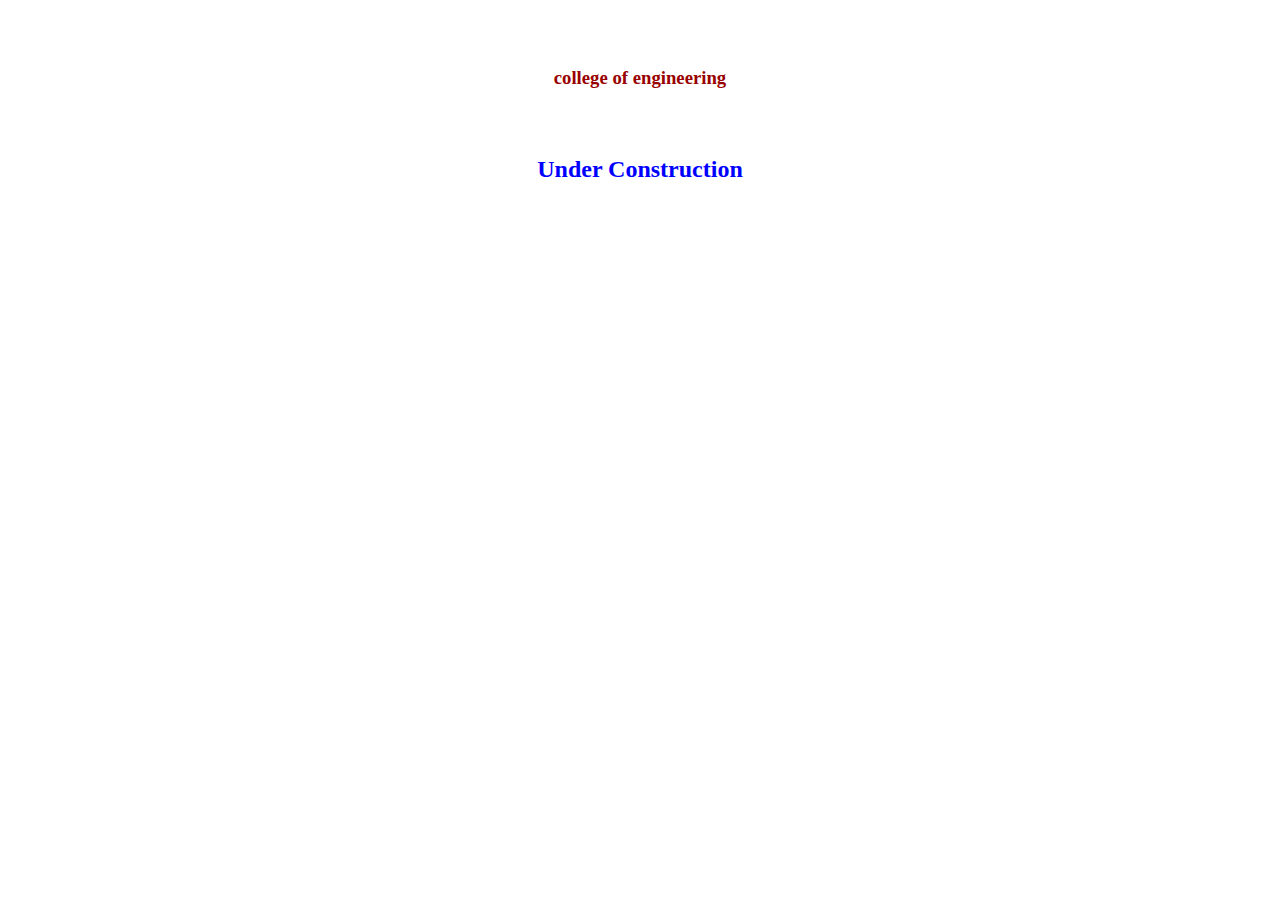
<file: eng/index.htm>
<!DOCTYPE HTML PUBLIC "-//W3C//DTD HTML 4.01 Transitional//EN"
"http://www.w3.org/TR/html4/loose.dtd">
<html>
<head>
<title>Untitled Document</title>
<meta http-equiv="Content-Type" content="text/html; charset=iso-8859-1">
<style type="text/css">
<!--
.style1 {color: #0000FF}
.style2 {color: #990000}
-->
</style>
</head>
<body>
<div align="center" class="style1">
  <h2>&nbsp;</h2>
  <h3 class="style2">college of engineering </h3>
  <h2>&nbsp;</h2>
  <h2><strong>Under Construction </strong></h2>
  <p>&nbsp;
    </p>
</div>
</body>
</html>
</file>
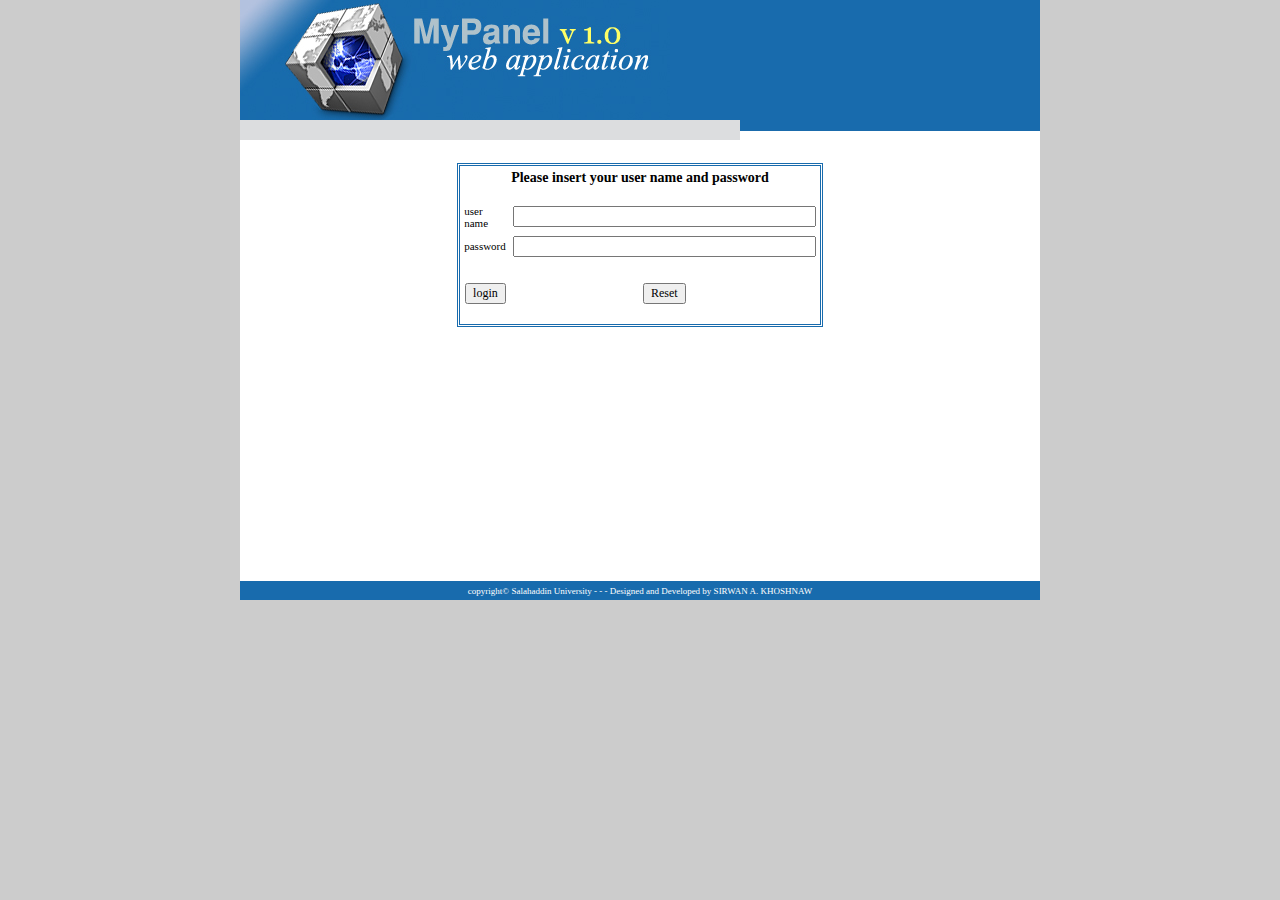
<file: mypanel/index.htm>
<html>
<head>
<title>MyPanel-version 1.0</title>
<meta http-equiv="Content-Type" content="text/html; charset=utf-8">
<meta name="Author" content="Seerwan A. Khoshnaw">
<link href="myset.css" rel="stylesheet" type="text/css">
</head>
<body bgcolor="#CCCCCC" leftmargin="0" topmargin="0" marginwidth="0" marginheight="0">
<table width="800" height="600" border="0" align="center" cellpadding="0" cellspacing="0" id="Table_01">
	<tr>
		<td>
			<img src="images/h1.jpg" width="108" height="120" alt=""></td>
		<td>
			<img src="images/h2.jpg" width="107" height="120" alt=""></td>
		<td>
			<img src="images/h3.jpg" width="108" height="120" alt=""></td>
		<td>
			<img src="images/h4.jpg" width="107" height="120" alt=""></td>
		<td width="370" height="120" bgcolor="#186BAD">&nbsp;			</td>
	</tr>
	<tr>
		<td height="20" colspan="5" style="background-image:url(images/bgbar.jpg); background-repeat:repeat-x "><table width="500" height="20" border="0" cellpadding="0" cellspacing="0" bgcolor="#DCDDDF">
          <tr align="left" valign="middle">
            <td><p>&nbsp;</p></td>
            <td><p>&nbsp;</p></td>
            <td><p>&nbsp;</p></td>
            <td><p>&nbsp;</p></td>
            <td><p>&nbsp;</p></td>
          </tr>
        </table></td>
	</tr>
	<tr align="left" valign="top" bgcolor="#FFFFFF">
		<td height="441" colspan="5"><table width="800" border="0" cellspacing="0" cellpadding="0">
          <tr>
            <td width="200" align="center" valign="top"><p>&nbsp;</p>              
              <p>&nbsp;</p></td>
            <td width="400" align="center" valign="top"><p>&nbsp;</p>
              <table width="90%"  border="1" cellpadding="0" cellspacing="1" bordercolor="#186BAD">
                <tr>
                  <td><form action="okpage.php" method="post" enctype="multipart/form-data" name="myfrm" id="myfrm">
                    <table width="100%"  border="0" cellspacing="1" cellpadding="3">
                      <tr align="center" valign="middle">
                        <td colspan="2"><h2>Please insert your user name and password </h2></td>
                      </tr>
                      <tr>
                        <td><p>user name </p></td>
                      <td><p>
                        <input name="usrname" type="text" class="frmwrite" id="usrname" size="40">
                      </p></td>
                      </tr>
                      <tr>
                        <td><p>password</p></td>
                      <td><p>
                        <input name="passwd" type="password" class="frmwrite" id="passwd" size="40">
                      </p></td>
                      </tr>
                      <tr>
                        <td><p>&nbsp;</p></td>
                        <td><p>&nbsp;</p></td>
                      </tr>
                      <tr>
                        <td align="right" valign="middle"><p>
                          <input name="loginbtn" type="submit" class="frmwrite" id="loginbtn" value="login">
                        </p></td>
                      <td align="center" valign="middle"><input name="resetbtn" type="reset" class="frmwrite" id="resetbtn" value="Reset"></td>
                      </tr>
                    </table>
                  </form></td>
                </tr>
              </table>              <p>&nbsp;</p></td>
            <td width="200" align="center" valign="top"><p>&nbsp;</p>              
              <p>&nbsp;</p></td>
          </tr>
        </table></td>
  </tr>
	<tr align="center" valign="middle" bgcolor="#186BAD">
	  <td height="19" colspan="5">			<p class="small"><font color="#FFFFFF">copyright&copy; Salahaddin University - - - Designed and Developed by SIRWAN A. KHOSHNAW </font></p></td>
  </tr>
</table>
</body>
</html>
</file>
<file: mypanel/myset.css>
/* CSS Document */
p{font-size:11px; font-family:Tahoma}
p.small{font-size:9px; font-family:Tahoma}

h2{font-size:14px; font-family:Tahoma}

a:link{text-decoration:none}
a:hover{text-decoration:underline}
a:visited{text-decoration:none}
a:active{text-decoration:none}

a.whitelnk:link{color:#FFFFFF}
a.whitelnk:visited{color:#FFFFFF}
a.whitelnk:hover{color:#FFFFFF}
a.whitelnk:active{color:#FFFFFF}

a.blacklnk:link{color:#000000}
a.blacklnk:visited{color:#000000}
a.blacklnk:hover{color:#000000}
a.blacklnk:active{color:#000000}

.frmwrite{font-size:12px; font-family:Tahoma}

.mydv{
position:absolute;
background-color:#EEEEEE;
overflow:auto;
border:1px solid #666666;
z-index:100;
}
</file>
